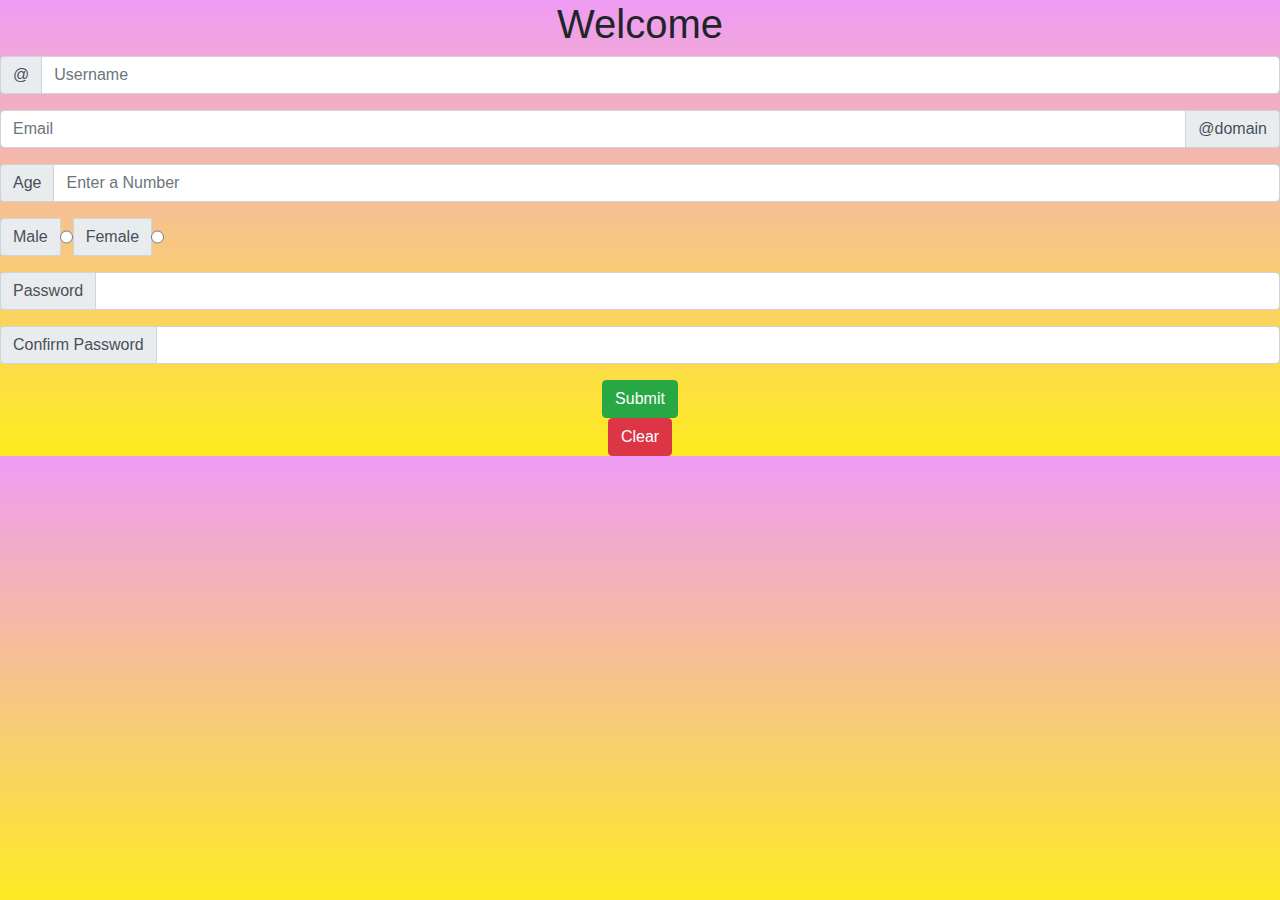
<file: index.html>
<!DOCTYPE html>
<html lang="en" dir="ltr">
  <head>
    <meta charset="utf-8">

    <title>Assignment 2</title>
    <link rel="stylesheet" href="https://stackpath.bootstrapcdn.com/bootstrap/4.3.1/css/bootstrap.min.css" integrity="sha384-ggOyR0iXCbMQv3Xipma34MD+dH/1fQ784/j6cY/iJTQUOhcWr7x9JvoRxT2MZw1T" crossorigin="anonymous">
    <link rel="stylesheet" href="forms2.css">
  </head>
  <body style="background-image: linear-gradient(#ee9cf4,#ffec1e);">
    <h1>Welcome</h1>
    <form name="myform" class="" action="index.html" method="post">

          <div class="input-group mb-3">
        <div class="input-group-prepend">
          <span class="input-group-text" id="basic-addon1">@</span>
        </div>
        <input type="text" class="form-control" placeholder="Username" name="name" aria-label="Username" aria-describedby="basic-addon1">
      </div>

      <div class="input-group mb-3">
        <input type="text" class="form-control" name="email" placeholder="Email" aria-label="Email" aria-describedby="basic-addon2">
        <div class="input-group-append">
          <span class="input-group-text" id="basic-addon2">@domain</span>
        </div>
      </div>

      <div class="input-group mb-3">
        <div class="input-group-prepend">
          <span class="input-group-text" id="basic-addon3">Age</span>
        </div>
        <input type="text" name="age" class="form-control" placeholder="Enter a Number" name="" value="">
      </div>

      <div class="input-group mb-3">
        <div class="input-group-prepend">
          <span class="input-group-text" id="basic-addon3">Male</span>
        </div>
        <input type="radio" name="gender" value="">
        <div class="input-group-prepend">
          <span class="input-group-text" id="basic-addon4">Female</span>
        </div>
        <input type="radio" name="gender" value="">
      </div>

      <div class="input-group mb-3">
        <div class="input-group-prepend">
          <span class="input-group-text" id="basic-addon5">Password</span>
        </div>
        <input type="password" class="form-control" name="pswd" value="">
      </div>

      <div class="input-group mb-3">
        <div class="input-group-prepend">
            <span class="input-group-text" id="basic-addon6">Confirm Password</span>
        </div>
        <input type="password" class="form-control" name="c_pswd" value="">
      </div>

      <div class="">
        <button type="button" class="btn btn-success" name="submit" onclick="f1()">Submit</button>
      </div>

      <div class="">
        <button type="button" class="btn btn-danger" name="clear" onclick="f2()">Clear</button>
      </div>



    </form>

    <script type="text/javascript" src="forms2.js">

    </script>
  </body>
</html>
</file>
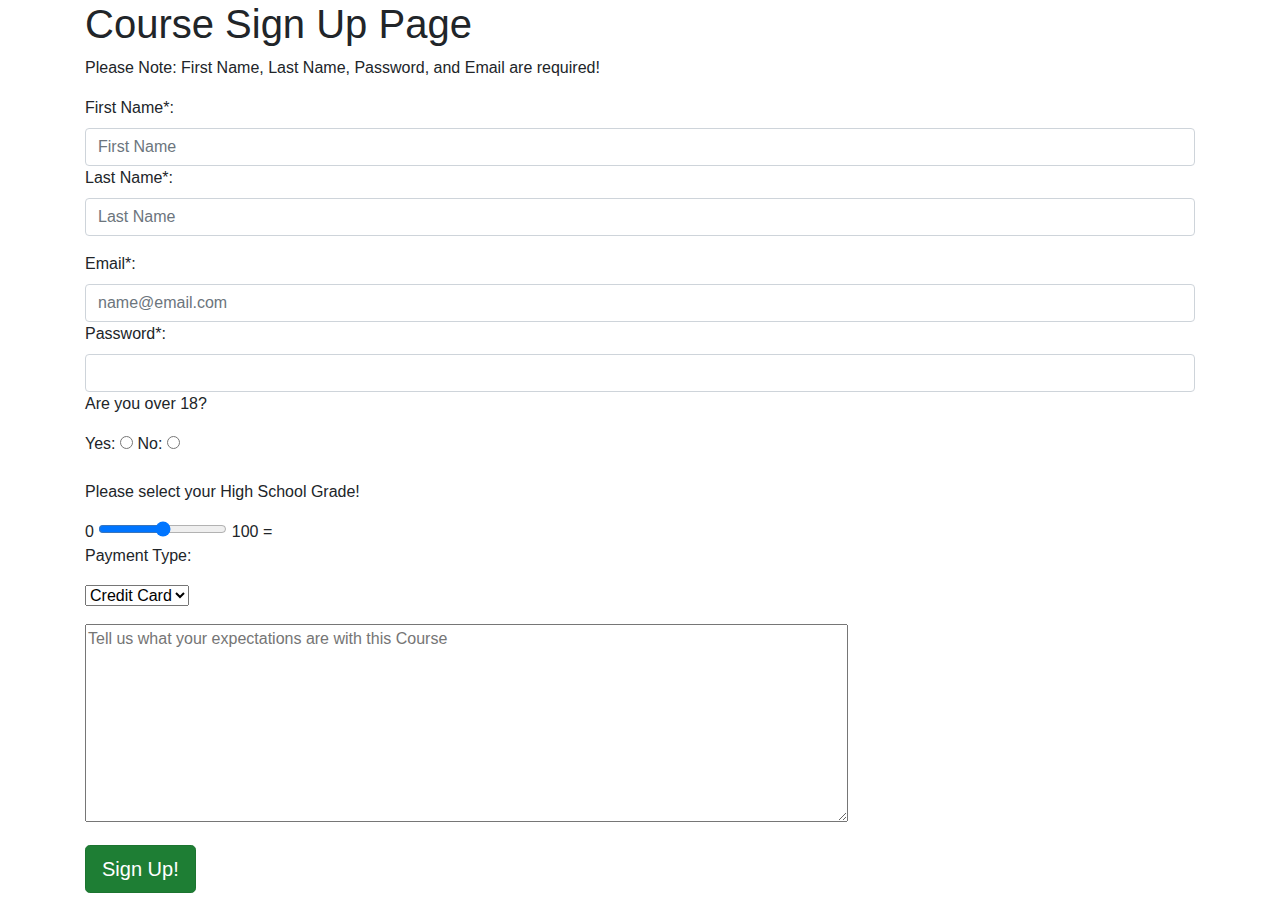
<file: forms.html>
<!DOCTYPE html>
<html lang="en" dir="ltr">
  <head>
    <meta charset="utf-8">
    <title>Forms Example</title>
    <link rel="stylesheet" href="https://stackpath.bootstrapcdn.com/bootstrap/4.3.1/css/bootstrap.min.css" integrity="sha384-ggOyR0iXCbMQv3Xipma34MD+dH/1fQ784/j6cY/iJTQUOhcWr7x9JvoRxT2MZw1T" crossorigin="anonymous">
<script src="https://stackpath.bootstrapcdn.com/bootstrap/4.3.1/js/bootstrap.min.js" integrity="sha384-JjSmVgyd0p3pXB1rRibZUAYoIIy6OrQ6VrjIEaFf/nJGzIxFDsf4x0xIM+B07jRM" crossorigin="anonymous"></script>
  </head>
  <body>
    <div class="container">
      <div class="form-group">
        <h1>Course Sign Up Page</h1>
        <p>Please Note: First Name, Last Name, Password, and Email are required!</p>
        <form class="" action="https://www.google.com" method="get" oninput="result.value=parseInt(a.value)">
          <label for="fn">First Name*:</label>
          <input id="fn" type="text" name="" class="form-control" placeholder="First Name" required>
          <label for="ln">Last Name*:</label>
          <input id="ln" type="text" name="" class="form-control" placeholder="Last Name" required>
          <p></p>
          <label for="em">Email*:</label>
          <input type="email" name="" class="form-control" placeholder="name@email.com" required>
          <label for="pw">Password*:</label>
          <input type="password" name="" class="form-control" value="" required>

          <p>Are you over 18?</p>
          <label for="y">Yes:</label>
          <input id="y" type="radio" name="btn" value="">
          <label for="n">No:</label>
          <input id="n" type="radio" name="btn" value="">
          <p></p>
          Please select your High School Grade!
          <p></p>
          0
          <input id="a" type="range" name="a" value="50">
          100 = <output name="result" for="a"></output>
          <p>Payment Type:</p>
          <select name="Payment">
            <option value="1">Credit Card</option>
            <option value="2">Debit Card</option>
            <option value="3">PayPal</option>
          </select>

          <p></p>
          <textarea name="name" rows="8" cols="80" placeholder="Tell us what your expectations are with this Course"></textarea>
          <p></p>
          <input type="submit" class="btn btn-success btn btn-primary btn-lg active" name="" value="Sign Up!">

        </form>
      </div>
    </div>


  </body>
</html>
</file>
<file: forms2.css>
form{
  text-align: center;
}
h1{
  text-align: center;
}
</file>
